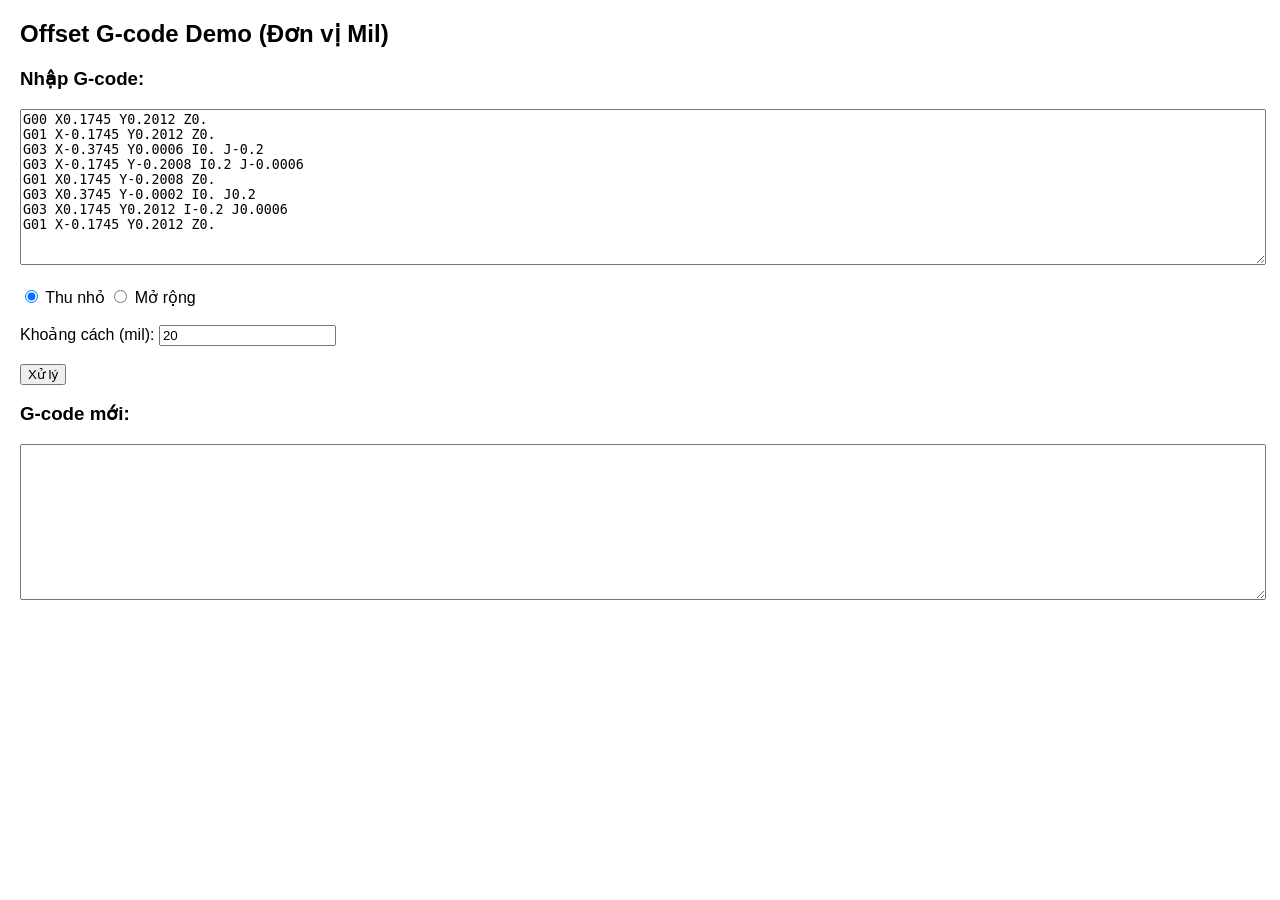
<file: test.html>
<!DOCTYPE html>
<html>
<head>
  <meta charset="utf-8">
  <title>Offset G-code Demo (Mil)</title>
  <style>
    textarea { width: 100%; font-family: monospace; }
    body { font-family: sans-serif; margin: 20px; }
  </style>
</head>
<body>
  <h2>Offset G-code Demo (Đơn vị Mil)</h2>

  <h3>Nhập G-code:</h3>
  <textarea id="input" rows="10">
G00 X0.1745 Y0.2012 Z0.
G01 X-0.1745 Y0.2012 Z0.
G03 X-0.3745 Y0.0006 I0. J-0.2
G03 X-0.1745 Y-0.2008 I0.2 J-0.0006
G01 X0.1745 Y-0.2008 Z0.
G03 X0.3745 Y-0.0002 I0. J0.2
G03 X0.1745 Y0.2012 I-0.2 J0.0006
G01 X-0.1745 Y0.2012 Z0.
  </textarea><br><br>

  <label><input type="radio" name="mode" value="shrink" checked> Thu nhỏ</label>
  <label><input type="radio" name="mode" value="expand"> Mở rộng</label><br><br>

  Khoảng cách (mil): <input type="number" id="delta" step="1" value="20"><br><br>

  <button onclick="process()">Xử lý</button>

  <h3>G-code mới:</h3>
  <textarea id="output" rows="10"></textarea>

<script>
function parseLine(line) {
  const cmd = line.trim().split(" ")[0];
  let params = {};
  line.trim().split(" ").slice(1).forEach(tok => {
    if (tok.length > 0) {
      let k = tok[0].toUpperCase();
      let v = parseFloat(tok.substring(1));
      params[k] = v;
    }
  });
  return { cmd, params };
}

function offsetLine(p1, p2, delta) {
  let dx = p2[0] - p1[0];
  let dy = p2[1] - p1[1];
  let len = Math.hypot(dx, dy);
  if (len === 0) return [p1, p2];
  let nx = -dy / len;
  let ny = dx / len;
  return [
    [p1[0] + delta*nx, p1[1] + delta*ny],
    [p2[0] + delta*nx, p2[1] + delta*ny]
  ];
}

function offsetArc(start, end, center, delta, ccw=true) {
  let r = Math.hypot(start[0]-center[0], start[1]-center[1]);
  let rNew = r - delta;
  if (rNew <= 0) throw new Error("Offset quá lớn, bán kính <= 0");
  let thS = Math.atan2(start[1]-center[1], start[0]-center[0]);
  let thE = Math.atan2(end[1]-center[1], end[0]-center[0]);
  let sNew = [center[0] + rNew*Math.cos(thS), center[1] + rNew*Math.sin(thS)];
  let eNew = [center[0] + rNew*Math.cos(thE), center[1] + rNew*Math.sin(thE)];
  let I = center[0] - sNew[0];
  let J = center[1] - sNew[1];
  return { start: sNew, end: eNew, I, J, ccw };
}

function process() {
  const gcode = document.getElementById("input").value.trim().split("\n");
  const mode = document.querySelector('input[name="mode"]:checked').value;
  let deltaMil = parseFloat(document.getElementById("delta").value);
  if (isNaN(deltaMil)) deltaMil = 0;
  let delta = deltaMil / 1000.0; // đổi sang inch
  if (mode === "expand") delta = -delta;

  let out = [];
  let curr = [0,0];
  gcode.forEach(line => {
    if (line.trim()==="") return;
    const {cmd, params} = parseLine(line);
    if (cmd==="G00") {
      if ("X" in params) curr[0] = params.X;
      if ("Y" in params) curr[1] = params.Y;
      out.push(line); // giữ nguyên G00
    }
    else if (cmd==="G01") {
      let next = [params.X, params.Y];
      let [p1, p2] = offsetLine(curr, next, delta);
      out.push(`G01 X${p2[0].toFixed(4)} Y${p2[1].toFixed(4)}`);
      curr = p2;
    }
    else if (cmd==="G02" || cmd==="G03") {
      let ccw = (cmd==="G03");
      let next = [params.X, params.Y];
      let center = [curr[0]+params.I, curr[1]+params.J];
      let arc = offsetArc(curr, next, center, delta, ccw);
      out.push(`${cmd} X${arc.end[0].toFixed(4)} Y${arc.end[1].toFixed(4)} I${arc.I.toFixed(4)} J${arc.J.toFixed(4)}`);
      curr = arc.end;
    }
    else {
      out.push(line); // các lệnh khác giữ nguyên
    }
  });

  document.getElementById("output").value = out.join("\n");
}
</script>
</body>
</html>
</file>
